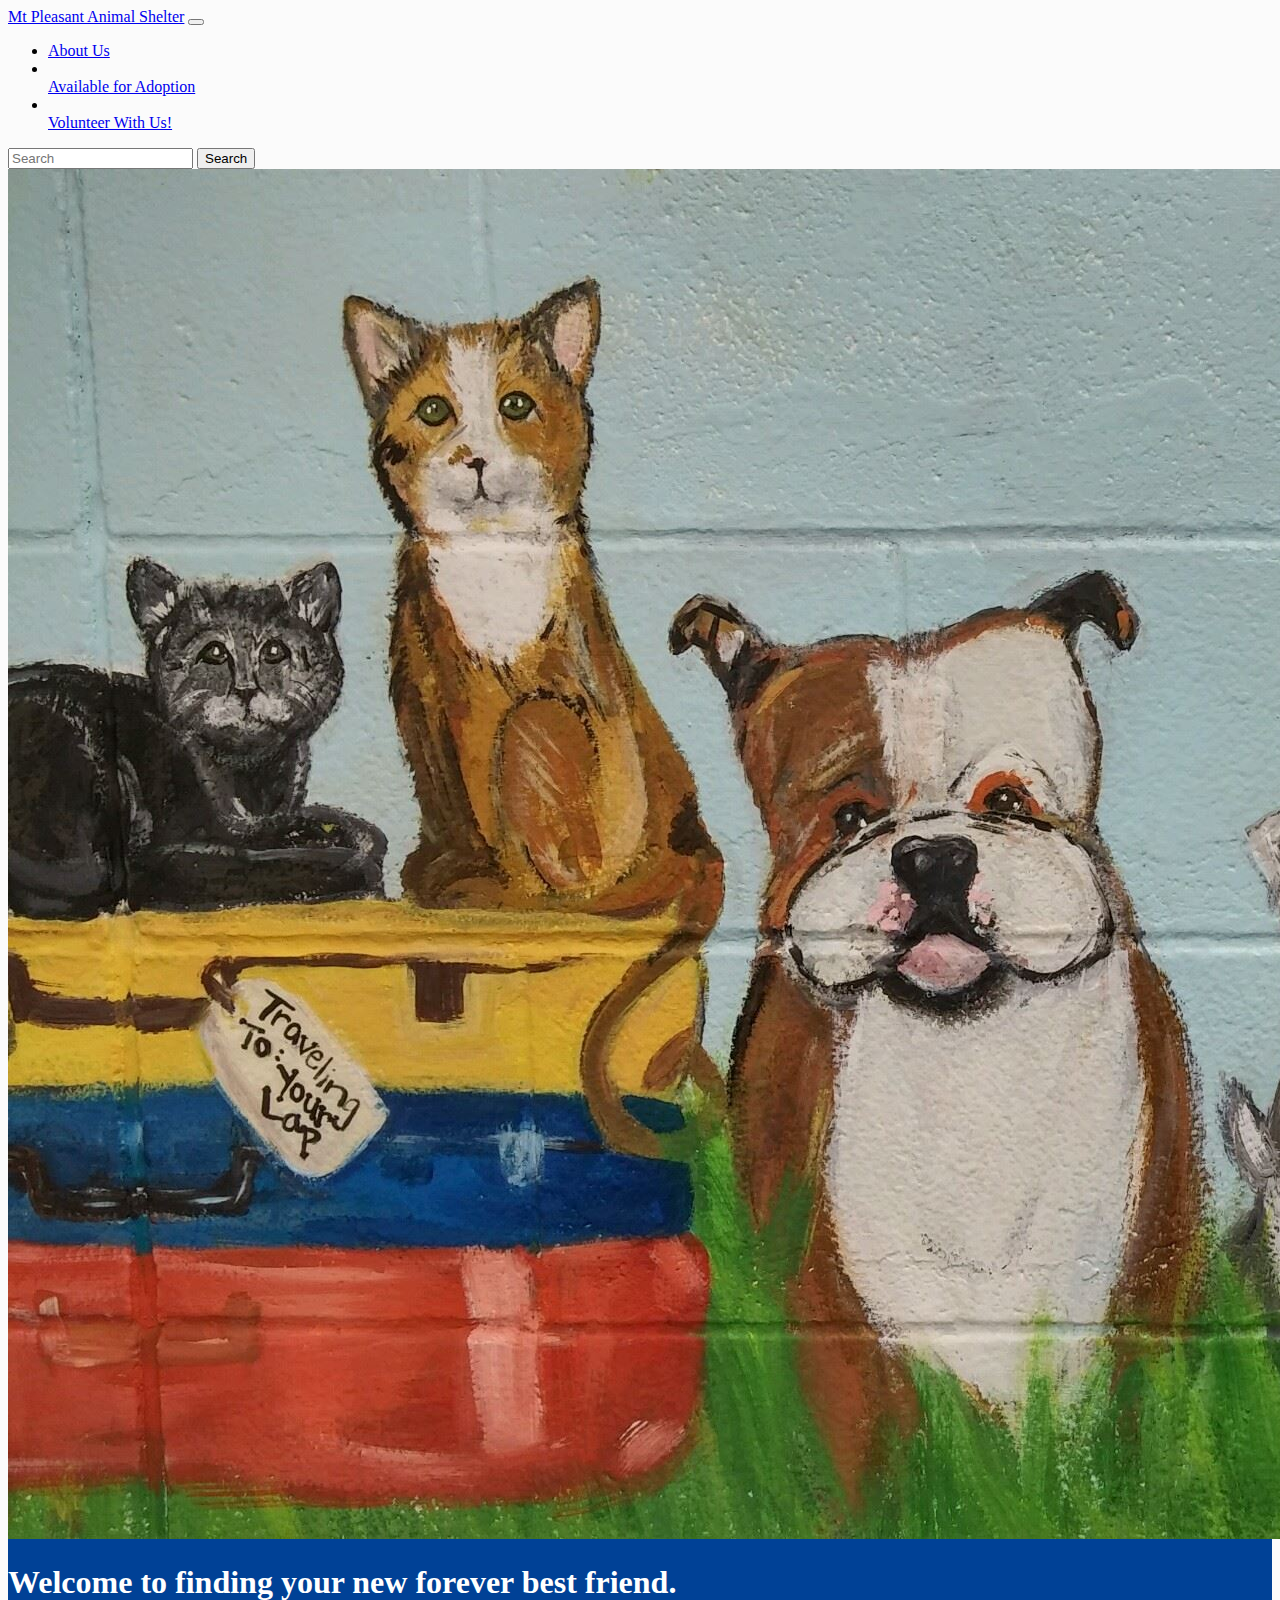
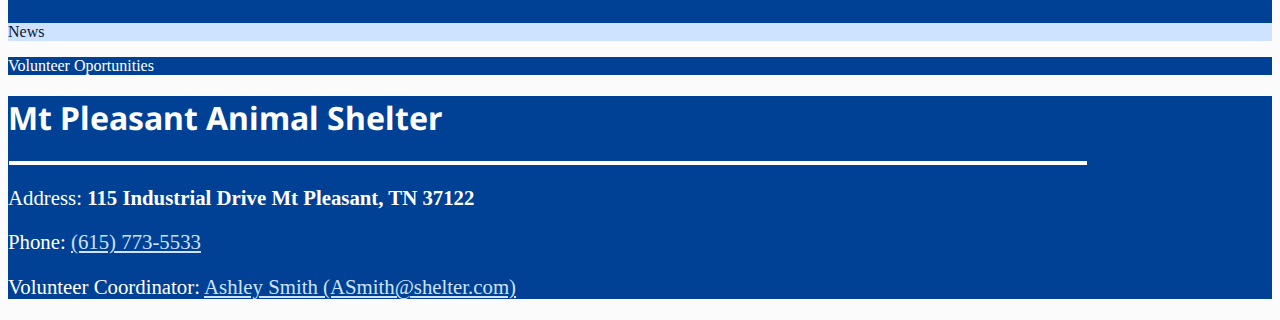
<file: index.html>
<!DOCTYPE html>

<html lang="en">

<head>

    <meta charset="UTF-8">
    <meta name="viewport" content="width=\, initial-scale=1.0">
    <title>Document</title>

    <link href="https://cdn.jsdelivr.net/npm/bootstrap@5.3.8/dist/css/bootstrap.min.css" rel="stylesheet" integrity="sha384-sRIl4kxILFvY47J16cr9ZwB07vP4J8+LH7qKQnuqkuIAvNWLzeN8tE5YBujZqJLB" crossorigin="anonymous">
    <script src="https://cdn.jsdelivr.net/npm/@popperjs/core@2.11.8/dist/umd/popper.min.js" integrity="sha384-I7E8VVD/ismYTF4hNIPjVp/Zjvgyol6VFvRkX/vR+Vc4jQkC+hVqc2pM8ODewa9r" crossorigin="anonymous"></script>
    <script src="https://cdn.jsdelivr.net/npm/bootstrap@5.3.8/dist/js/bootstrap.min.js" integrity="sha384-G/EV+4j2dNv+tEPo3++6LCgdCROaejBqfUeNjuKAiuXbjrxilcCdDz6ZAVfHWe1Y" crossorigin="anonymous"></script>

    <link href="./css/minoradjustments.css" rel="stylesheet" />
    <link href="./css/colorfonts.css" rel="stylesheet" />

</head>

<body>

    <header>

        <nav class="navbar navbar-expand-lg bg-body-tertiary">
            <div class="container-fluid">
                <a class="navbar-brand" href="#">Mt Pleasant Animal Shelter</a>
                <button class="navbar-toggler" type="button" data-bs-toggle="collapse" data-bs-target="#navbarSupportedContent" aria-controls="navbarSupportedContent" aria-expanded="false" aria-label="Toggle navigation">
                <span class="navbar-toggler-icon"></span>
                </button>
                <div class="collapse navbar-collapse" id="navbarSupportedContent">
                <ul class="navbar-nav me-auto mb-2 mb-lg-0">
                    <li class="nav-item">
                    <a class="nav-link" aria-current="page" href="./html/aboutus.html">About Us</a>
                    </li>
                    <li class="nav-item"></li>
                    <a class="nav-link" aria-current="page" href="./html/pets.html">Available for Adoption</a>
                    </li>
                    <li class="nav-item"></li>
                    <a class="nav-link" aria-current="page" href="#">Volunteer With Us!</a>
                    </li>
                </ul>
                <form class="d-flex" role="search">
                    <input class="form-control me-2" type="search" placeholder="Search" aria-label="Search"/>
                    <button class="btn btn-outline-primary" type="submit">Search</button>
                </form>
                </div>
            </div>
        </nav>

    </header>

    <div class="container-fluid maincolors my-2">

        <div class="row subcolorone m-2 p-2 rounded-4 align-items-center">

            <div class="col-12 col-md-6">

                <img src="./img/Path.jpeg" class="img-fluid rounded-2" alt="" />

            </div>

            <div class="col-12 col-md-6">

                <h1 class="text-center text-md-right">Welcome to finding your new forever best friend.</h1>
                <p style="font-size:1.2rem"></p>

            </div>

            <div class="row maincolors m-2 p-2 rounded-4 align-items-center">

                <div class="col-12 col-md-6 subcolortwo">

                    <p>News</p>

                </div>

                <div class="col-12 col-md-6 subcolorone">

                    <p>Volunteer Oportunities</p>

                </div>

            </div>

        </div>

    <footer>

        <div class="container-fluid subcolorone rounded-top-4">

            <div class="row">

                <div class="col">

                    <h1 class="display-6 headfont">Mt Pleasant Animal Shelter</h1>

                </div>

            </div>

            <hr>

            <div class="row">

                <div class="col">

                    <p>Address: <span class="bold">115 Industrial Drive Mt Pleasant, TN 37122</span></p>

                </div>

            </div>

            <div class="row">

                <div class="col">

                    <p>Phone: <a href="tel:+6137735533"> (615) 773-5533</a></p>

                </div>

            </div>

            <div class="row">

                <div class="col">

                    <p>Volunteer Coordinator: <a href="mailto:ASmith@shelter.com">Ashley Smith (ASmith@shelter.com)</a></p>

                </div>

            </div>


        </div>

    </footer>
    
</body>

</html>
</file>
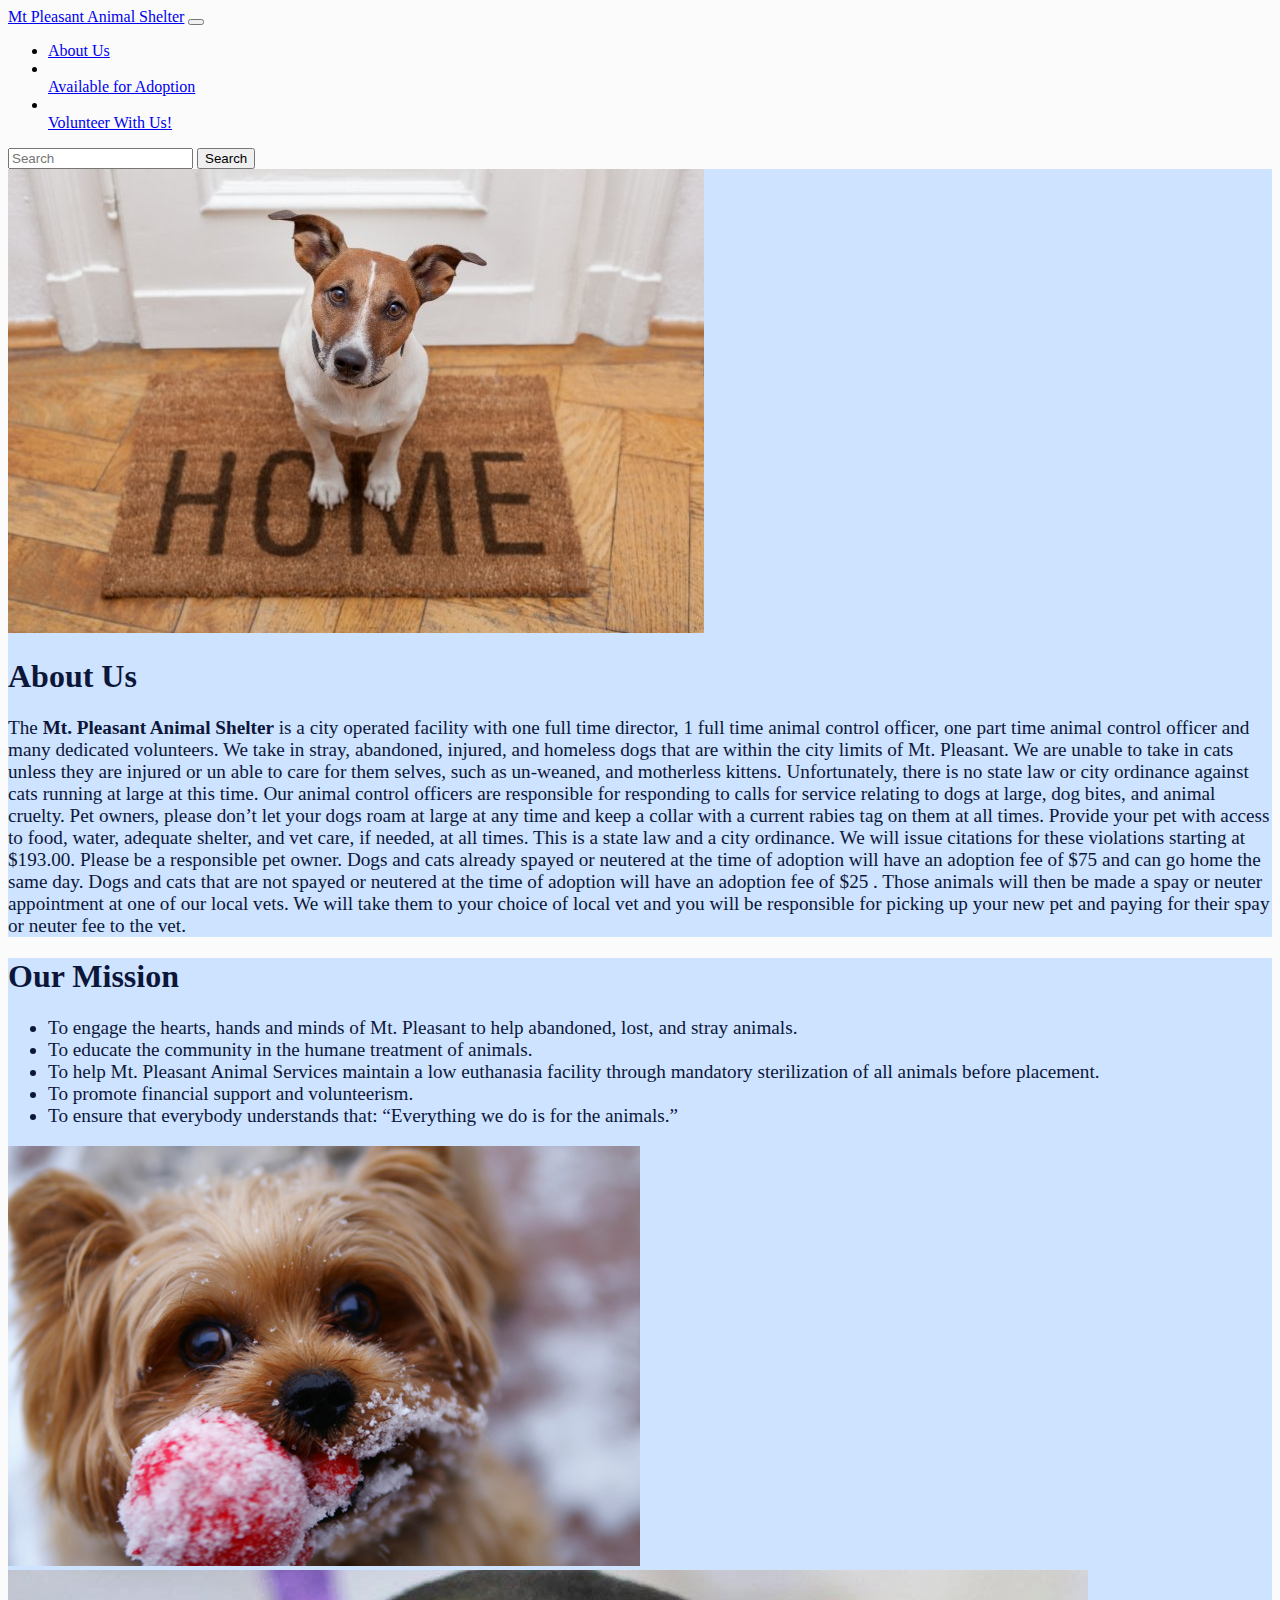
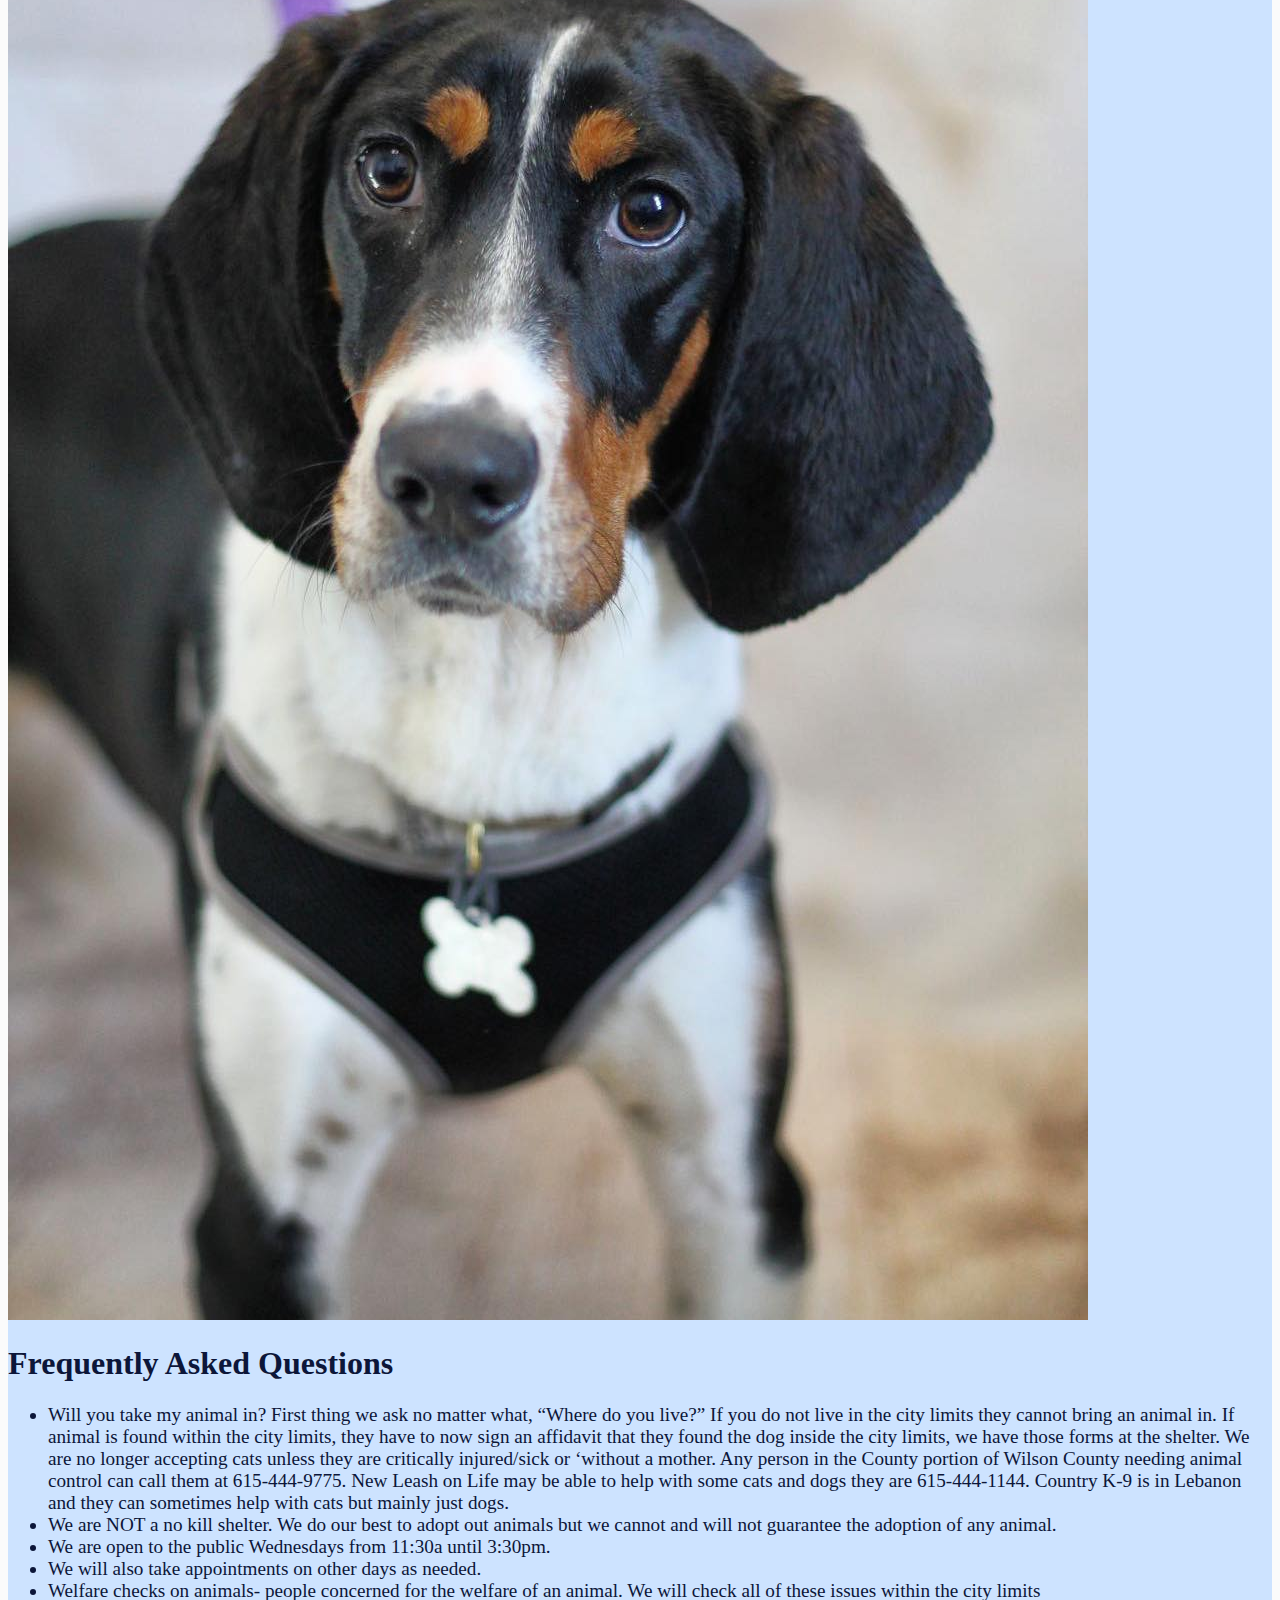
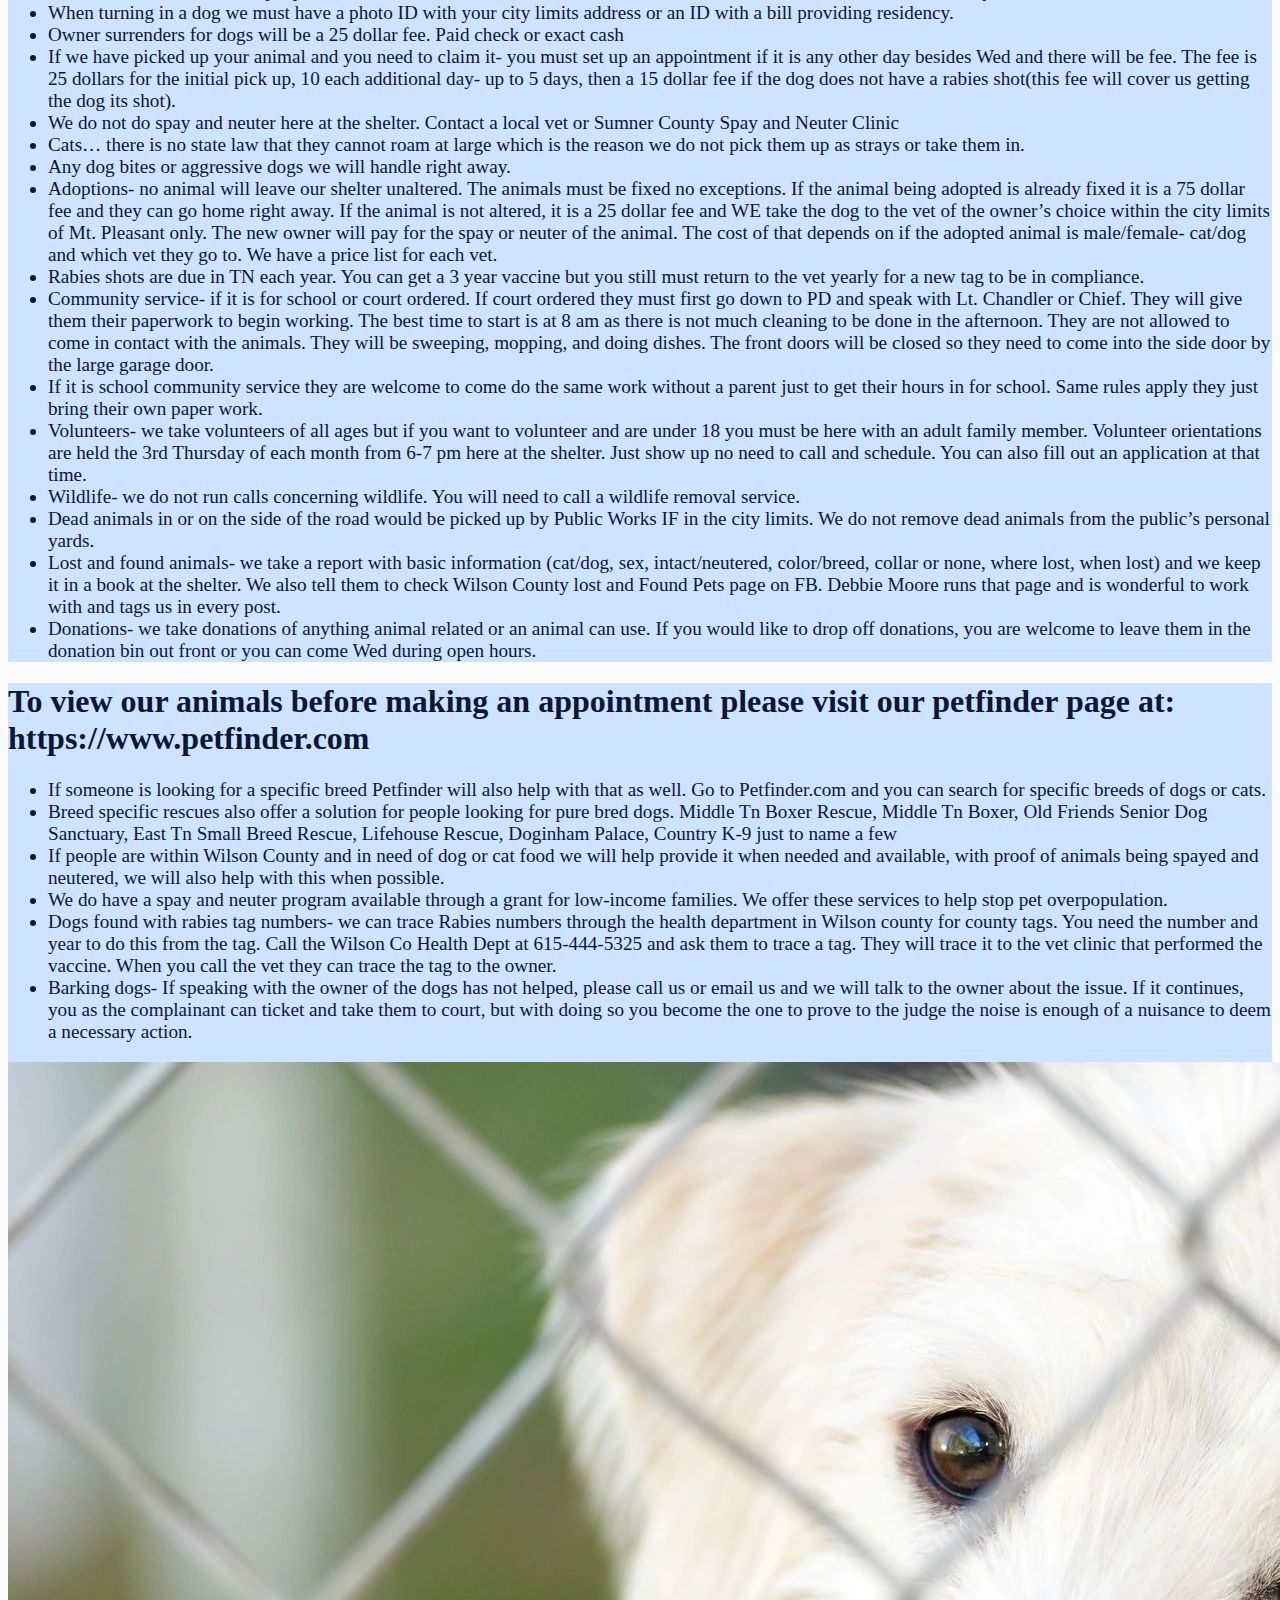
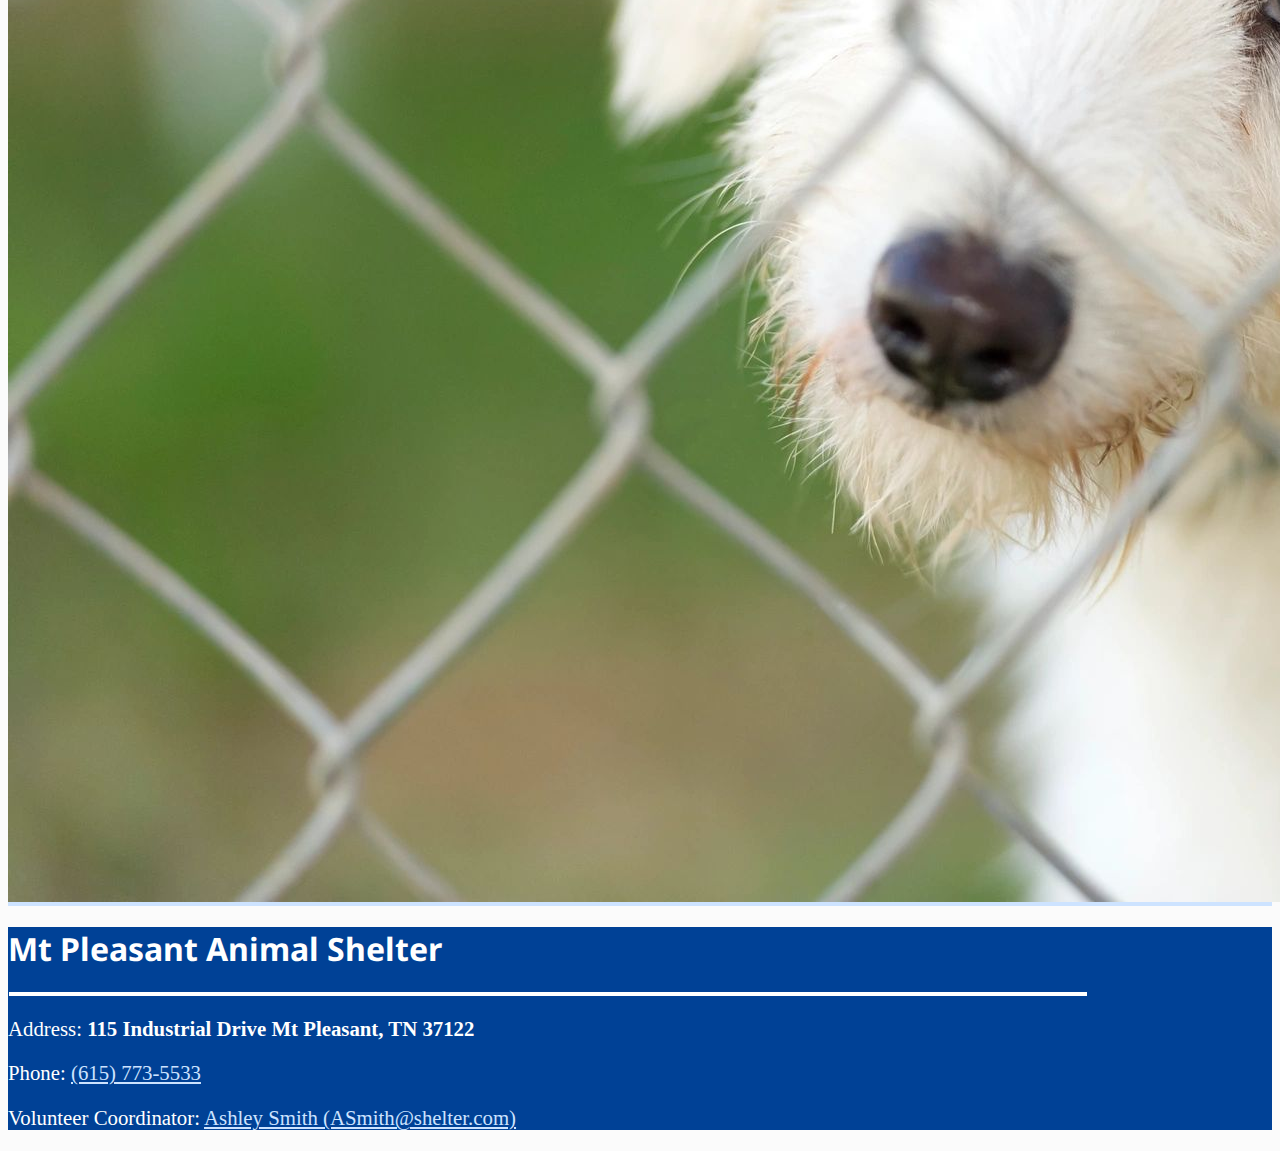
<file: html/aboutus.html>
<!DOCTYPE html>

<html lang="en">

<head>

    <meta charset="UTF-8">
    <meta name="viewport" content="width=\, initial-scale=1.0">
    <title>About Us</title>

    <link href="https://cdn.jsdelivr.net/npm/bootstrap@5.3.8/dist/css/bootstrap.min.css" rel="stylesheet" integrity="sha384-sRIl4kxILFvY47J16cr9ZwB07vP4J8+LH7qKQnuqkuIAvNWLzeN8tE5YBujZqJLB" crossorigin="anonymous">
    <script src="https://cdn.jsdelivr.net/npm/@popperjs/core@2.11.8/dist/umd/popper.min.js" integrity="sha384-I7E8VVD/ismYTF4hNIPjVp/Zjvgyol6VFvRkX/vR+Vc4jQkC+hVqc2pM8ODewa9r" crossorigin="anonymous"></script>
    <script src="https://cdn.jsdelivr.net/npm/bootstrap@5.3.8/dist/js/bootstrap.min.js" integrity="sha384-G/EV+4j2dNv+tEPo3++6LCgdCROaejBqfUeNjuKAiuXbjrxilcCdDz6ZAVfHWe1Y" crossorigin="anonymous"></script>

    <link href="../css/minoradjustments.css" rel="stylesheet" />
    <link href="../css/colorfonts.css" rel="stylesheet" />

</head>

<body>

    <header>

        <nav class="navbar navbar-expand-lg bg-body-tertiary">
            <div class="container-fluid">
                <a class="navbar-brand" href="../index.html">Mt Pleasant Animal Shelter</a>
                <button class="navbar-toggler" type="button" data-bs-toggle="collapse" data-bs-target="#navbarSupportedContent" aria-controls="navbarSupportedContent" aria-expanded="false" aria-label="Toggle navigation">
                <span class="navbar-toggler-icon"></span>
                </button>
                <div class="collapse navbar-collapse" id="navbarSupportedContent">
                <ul class="navbar-nav me-auto mb-2 mb-lg-0">
                    <li class="nav-item">
                    <a class="nav-link active" aria-current="page" href="#">About Us</a>
                    </li>
                    <li class="nav-item"></li>
                    <a class="nav-link" aria-current="page" href="../html/pets.html">Available for Adoption</a>
                    </li>
                    <li class="nav-item"></li>
                    <a class="nav-link" aria-current="page" href="#">Volunteer With Us!</a>
                    </li>
                </ul>
                <form class="d-flex" role="search">
                    <input class="form-control me-2" type="search" placeholder="Search" aria-label="Search"/>
                    <button class="btn btn-outline-primary" type="submit">Search</button>
                </form>
                </div>
            </div>
        </nav>

    </header>

    <div class="container-fluid maincolors my-2">

        <div class="row subcolortwo m-2 p-2 rounded-4 align-items-center">

            <div class="col-12 col-md-4">

                <img src="../img/home.jpg" class="img-fluid rounded-2" alt="" />

            </div>

            <div class="col-12 col-md-8">

                <h1 class="text-center text-md-right">About Us</h1>
                <p style="font-size:1.2rem">The <span class="bold">Mt. Pleasant Animal Shelter</span> is a city operated facility with one full time director, 1 full time animal 
control officer, one part time animal control officer and many dedicated volunteers. We take in stray, 
abandoned, injured, and homeless dogs that are within the city limits of Mt. Pleasant. We are unable to 
take in cats unless they are injured or un able to care for them selves, such as un-weaned, and 
motherless kittens. Unfortunately, there is no state law or city ordinance against cats running at large at 
this time. Our animal control officers are responsible for responding to calls for service relating to dogs 
at large, dog bites, and animal cruelty. Pet owners, please don’t let your dogs roam at large at any time 
and keep a collar with a current rabies tag on them at all times. Provide your pet with access to food, 
water, adequate shelter, and vet care, if needed, at all times. This is a state law and a city ordinance. We 
will issue citations for these violations starting at $193.00. Please be a responsible pet owner. Dogs and 
cats already spayed or neutered at the time of adoption will have an adoption fee of $75 and can go 
home the same day. Dogs and cats that are not spayed or neutered at the time of adoption will have an 
adoption fee of $25 . Those animals will then be made a spay or neuter appointment at one of our local 
vets. We will take them to your choice of local vet and you will be responsible for picking up your new 
pet and paying for their spay or neuter fee to the vet.</p>

            </div>

        </div>

        <div class="row subcolortwo m-2 p-2 rounded-4 align-items-center">

            <div class="col-12 col-md-8">

                <h1 class="text-center text-md-right">Our Mission</h1>
                <ul style="font-size:1.2rem">

                    <li> To engage the hearts, hands and minds of Mt. Pleasant to help abandoned, lost, and stray 
animals.</li>

                    <li> To educate the community in the humane treatment of animals.</li>

                    <li> To help Mt. Pleasant Animal Services maintain a low euthanasia facility through mandatory 
sterilization of all animals before placement.</li>

                    <li> To promote financial support and volunteerism.
</li>

                    <li> To ensure that everybody understands that: “Everything we do is for the animals.”
</li>

                </ul>

            </div>

            <div class="col-12 col-md-4">

                <img src="../img/yorkie.jpg" class="img-fluid rounded-2" alt="" />

            </div>

        </div>

        <div class="row subcolortwo m-2 p-2 align-items-center rounded-4">

            <div class="col-12 col-md-4">

                <img src="../img/hound.jpg" class="img-fluid rounded-2" alt="" />

            </div>

            <div class="col-12 col-md-8">

                <h1 class="text-center text-md-right">Frequently Asked Questions</h1>
                <ul style="font-size:1.2rem">

                    <li>Will you take my animal in? First thing we ask no matter what, “Where do you live?” If you do 
not live in the city limits they cannot bring an animal in. If animal is found within the city 
limits, they have to now sign an affidavit that they found the dog inside the city limits, we have 
those forms at the shelter. We are no longer accepting cats unless they are critically injured/sick 
or ‘without a mother. Any person in the County portion of Wilson County needing animal 
control can call them at 615-444-9775. New Leash on Life may be able to help with some cats 
and dogs they are 615-444-1144. Country K-9 is in Lebanon and they can sometimes help with 
cats but mainly just dogs.
</li>

                    <li> We are NOT a no kill shelter. We do our best to adopt out animals but we cannot and will not 
guarantee the adoption of any animal.
</li>

                    <li> We are open to the public Wednesdays from 11:30a until 3:30pm.</li>

                    <li> We will also take appointments on other days as needed.</li>

                    <li> Welfare checks on animals- people concerned for the welfare of an animal. We will check all of 
these issues within the city limits</li>

                    <li>When turning in a dog we must have a photo ID with your city limits address or an ID with a bill 
providing residency.</li>

                    <li> Owner surrenders for dogs will be a 25 dollar fee. Paid check or exact cash
</li>

                    <li> If we have picked up your animal and you need to claim it- you must set up an appointment if it 
is any other day besides Wed and there will be fee. The fee is 25 dollars for the initial pick up, 10 
each additional day- up to 5 days, then a 15 dollar fee if the dog does not have a rabies shot(this 
fee will cover us getting the dog its shot).
</li>

                    <li> We do not do spay and neuter here at the shelter. Contact a local vet or Sumner County Spay 
and Neuter Clinic</li>

                    <li> Cats… there is no state law that they cannot roam at large which is the reason we do not pick 
them up as strays or take them in.
</li>

                    <li> Any dog bites or aggressive dogs we will handle right away.</li>

                    <li> Adoptions- no animal will leave our shelter unaltered. The animals must be fixed no exceptions. 
If the animal being adopted is already fixed it is a 75 dollar fee and they can go home right away. 
If the animal is not altered, it is a 25 dollar fee and WE take the dog to the vet of the owner’s 
choice within the city limits of Mt. Pleasant only. The new owner will pay for the spay or neuter 
of the animal. The cost of that depends on if the adopted animal is male/female- cat/dog and 
which vet they go to. We have a price list for each vet.</li>

                    <li> Rabies shots are due in TN each year. You can get a 3 year vaccine but you still must return to 
the vet yearly for a new tag to be in compliance.</li>

                    <li> Community service- if it is for school or court ordered. If court ordered they must first go down 
to PD and speak with Lt. Chandler or Chief. They will give them their paperwork to begin 
working. The best time to start is at 8 am as there is not much cleaning to be done in the 
afternoon. They are not allowed to come in contact with the animals. They will be sweeping, 
mopping, and doing dishes. The front doors will be closed so they need to come into the side 
door by the large garage door.</li>

                    <li> If it is school community service they are welcome to come do the same work without a parent 
just to get their hours in for school. Same rules apply they just bring their own paper work.</li>

                    <li> Volunteers- we take volunteers of all ages but if you want to volunteer and are under 18 you 
must be here with an adult family member. Volunteer orientations are held the 3rd Thursday of 
each month from 6-7 pm here at the shelter. Just show up no need to call and schedule. You can 
also fill out an application at that time.</li>

                    <li> Wildlife- we do not run calls concerning wildlife. You will need to call a wildlife removal service.</li>

                    <li> Dead animals in or on the side of the road would be picked up by Public Works IF in the city 
limits. We do not remove dead animals from the public’s personal yards.
</li>

                    <li>Lost and found animals- we take a report with basic information (cat/dog, sex, intact/neutered, 
color/breed, collar or none, where lost, when lost) and we keep it in a book at the shelter. We 
also tell them to check Wilson County lost and Found Pets page on FB. Debbie Moore runs that 
page and is wonderful to work with and tags us in every post.
</li>

                    <li> Donations- we take donations of anything animal related or an animal can use. If you would like 
to drop off donations, you are welcome to leave them in the donation bin out front or you can 
come Wed during open hours.</li>

                </ul>

            </div>

        </div>

        <div class="row subcolortwo m-2 p-2 rounded-4 align-items-center">

            <div class="col-12 col-md-8">

                <h1 class="text-center text-md-right">To view our animals before making an appointment please visit our petfinder page 
at: https://www.petfinder.com</h1>
                <ul style="font-size:1.2rem">

                    <li>If someone is looking for a specific breed Petfinder will also help with that as well. Go to 
Petfinder.com and you can search for specific breeds of dogs or cats.</li>

                    <li>Breed specific rescues also offer a solution for people looking for pure bred dogs. Middle Tn 
Boxer Rescue, Middle Tn Boxer, Old Friends Senior Dog Sanctuary, East Tn Small Breed Rescue, 
Lifehouse Rescue, Doginham Palace, Country K-9 just to name a few
</li>

                    <li>If people are within Wilson County and in need of dog or cat food we will help provide it when 
needed and available, with proof of animals being spayed and neutered, we will also help with 
this when possible.</li>

                    <li> We do have a spay and neuter program available through a grant for low-income families. We 
offer these services to help stop pet overpopulation.</li>

                    <li> Dogs found with rabies tag numbers- we can trace Rabies numbers through the health 
department in Wilson county for county tags. You need the number and year to do this from the 
tag. Call the Wilson Co Health Dept at 615-444-5325 and ask them to trace a tag. They will trace 
it to the vet clinic that performed the vaccine. When you call the vet they can trace the tag to 
the owner.</li>

                    <li>Barking dogs- If speaking with the owner of the dogs has not helped, please call us or email us 
and we will talk to the owner about the issue. If it continues, you as the complainant can 
ticket and take them to court, but with doing so you become the one to prove to the 
judge the noise is enough of a nuisance to deem a necessary action.</li>

                </ul>

            </div>

            <div class="col-12 col-md-4">

                <img src="../img/fence.jpeg" class="img-fluid rounded-2" alt="" />

            </div>

    </div>


    <footer>

        <div class="container-fluid subcolorone rounded-top-4">

            <div class="row">

                <div class="col">

                    <h1 class="display-6 headfont">Mt Pleasant Animal Shelter</h1>

                </div>

            </div>

            <hr>

            <div class="row">

                <div class="col">

                    <p>Address: <span class="bold">115 Industrial Drive Mt Pleasant, TN 37122</span></p>

                </div>

            </div>

            <div class="row">

                <div class="col">

                    <p>Phone: <a href="tel:+6137735533"> (615) 773-5533</a></p>

                </div>

            </div>

            <div class="row">

                <div class="col">

                    <p>Volunteer Coordinator: <a href="mailto:ASmith@shelter.com">Ashley Smith (ASmith@shelter.com)</a></p>

                </div>

            </div>


        </div>

    </footer>
    
</body>

</html>
</file>
<file: css/minoradjustments.css>
.cardimgadj {

    max-height:30rem;
    height:100%;

    width:auto;

}


.bold {
    font-weight:bold;
}

@media screen and (max-width:767px) {

    .cardimgadj {

    max-height:auto;
    height:auto;

    width:100%;
    max-width:33rem;

    margin:auto;

    }

}
</file>
<file: css/colorfonts.css>
@import url('https://fonts.googleapis.com/css2?family=Noto+Sans:ital,wght@0,100..900;1,100..900&family=Quicksand:wght@300..700&display=swap');


body, .maincolors {
    background-color: #FBFBFB;
    color:black;
}

.subcolorone {
    background-color: #004196;
    color:white;
}

.subcolortwo {
    background-color: #CDE3FF;
    color:#0C1639;
}

.container h1, .container h2, .container h3, .container h4, .container h5, .container h6, .headfont {
    font-family:"Noto Sans", sans-serif;
}

.container p, .container li, .parafont {
    font-family: "Quicksand", sans-serif;
    font-size:1.8rem;
}

footer p {
    font-size:1.3rem;
}

footer a:link, footer a:active {
    color:#CDE3FF;
}

footer a:hover, footer a:visited {
    color:#f1f7ff
}

hr {

    border: white 2px solid;
    width:85%;
    margin:auto 1px;

}
</file>
